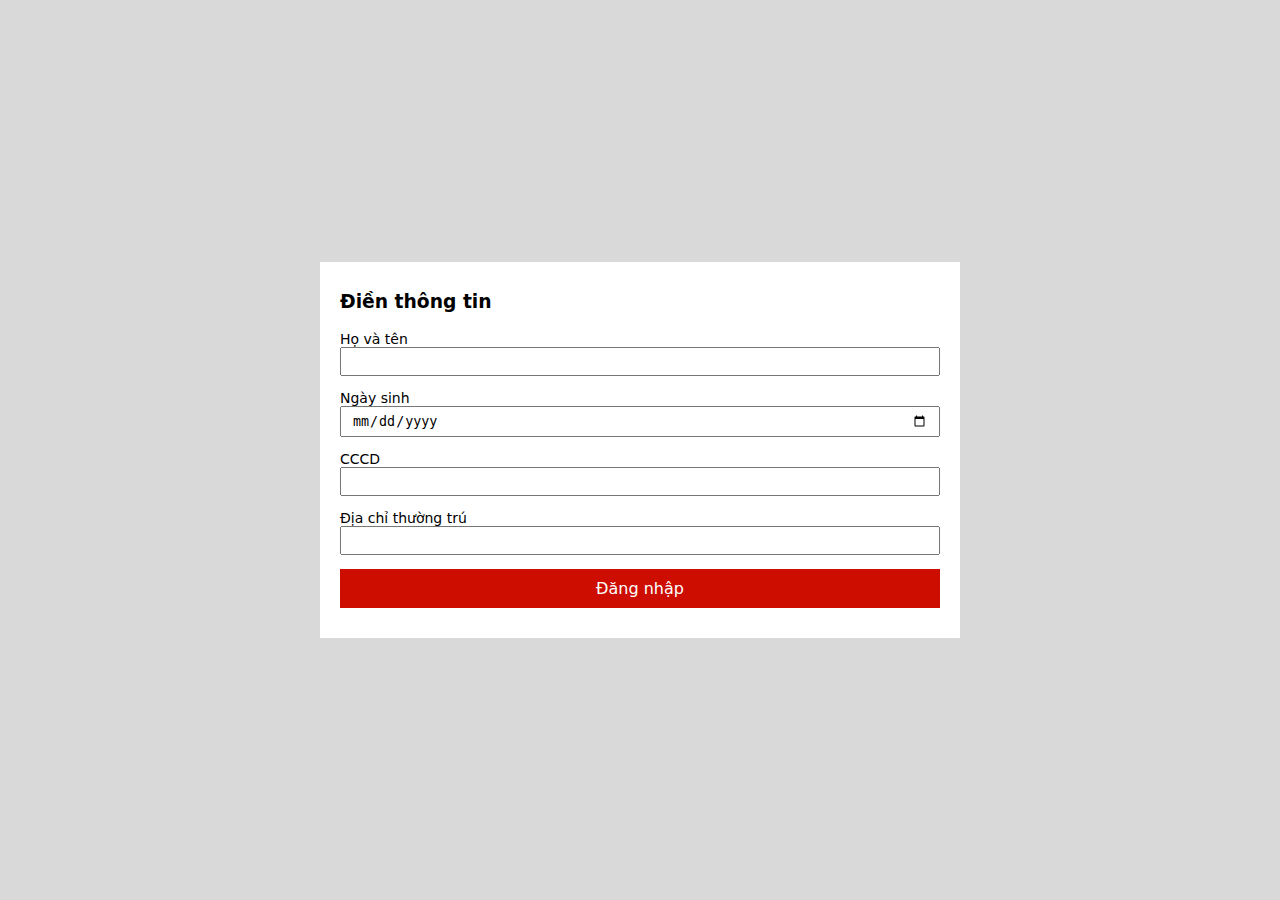
<file: index.html>
<!DOCTYPE html>
<html lang="en">
<head>
    <meta charset="UTF-8">
    <meta name="viewport" content="width=device-width, initial-scale=1.0">
    <link rel="stylesheet" href="./style.css">
    <link rel="stylesheet" href="./login.css">
    <script src="main.js"></script>
    <title>Điền thông tin</title>
</head>
<body>
    <div class="login">
        <div class="login-container">
            <form action="" class="login-form">
                <h3>Điền thông tin</h3>
                <div class="input">
                    <label for="userName">Họ và tên</label>
                    <input type="text">
                </div>
                <div class="input">
                    <label for="userDob">Ngày sinh</label>
                    <input type="date">
                </div>
                <div class="input">
                    <label for="userCCCD">CCCD</label>
                    <input type="text">
                </div>
                <div class="input">
                    <label for="userAddress">Địa chỉ thường trú</label>
                    <input type="text" placeholder="">
                </div>
                <div class="button" onclick="redirectPage('test.html')">Đăng nhập</div>
            </form>
        </div>
    </div>
</body>
</html>
</file>
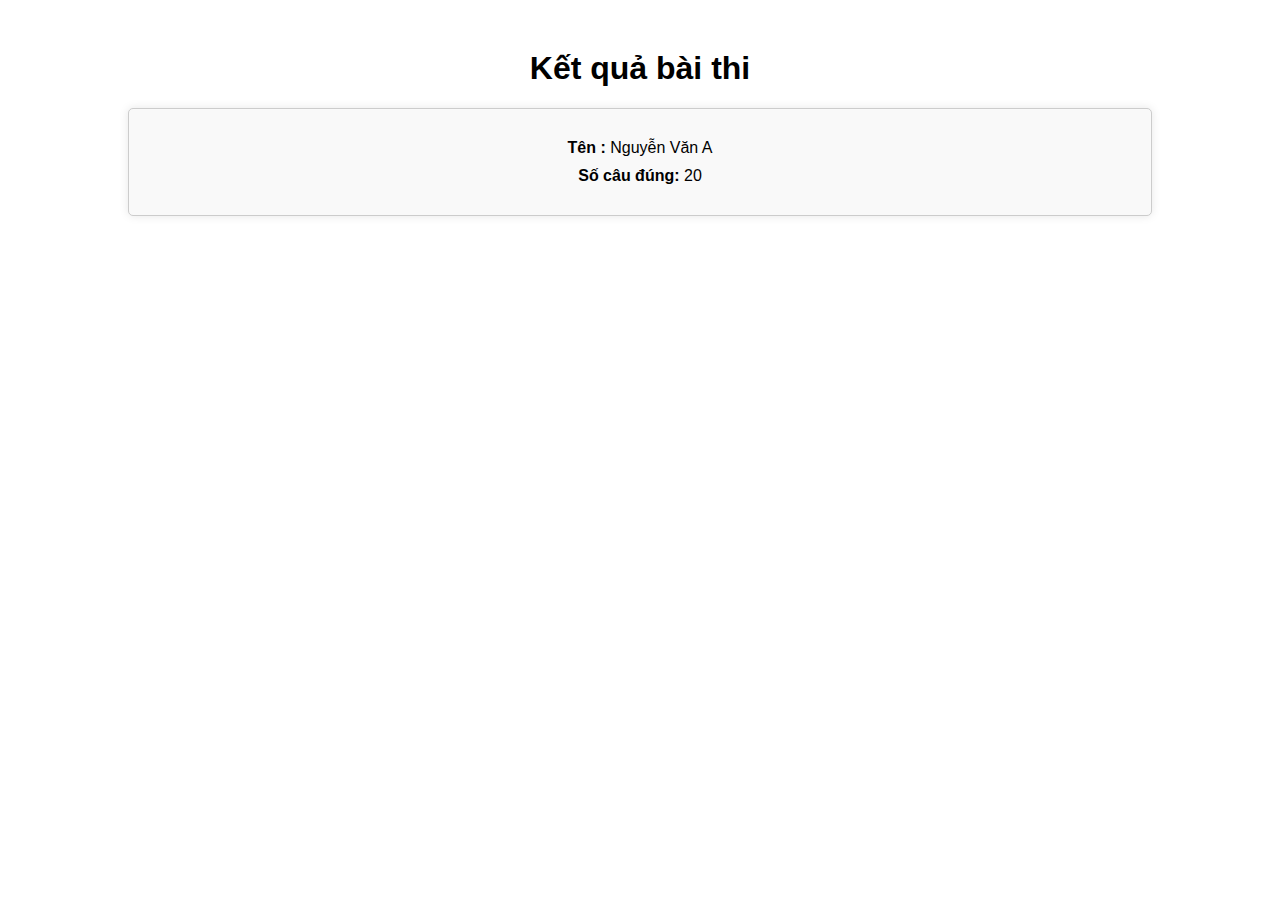
<file: result.html>
<!DOCTYPE html>
<html lang="en">
<head>
    <meta charset="UTF-8">
    <meta name="viewport" content="width=device-width, initial-scale=1.0">
    <link rel="stylesheet" href="./result.css">
    <script src="./main.js"></script>
    <title>Kết quả bài khảo sát</title>
</head>
<body>
    <div class="container">
        <h1>Kết quả bài thi</h1>
        <div class="result">
            <p><strong>Tên :</strong> Nguyễn Văn A</p>
            <p><strong>Số câu đúng:</strong> 20</p>
        </div>
    </div>
    <script>
        document.addEventListener("DOMContentLoaded", loadResultPage());
    </script>
</body>
</html>
</file>
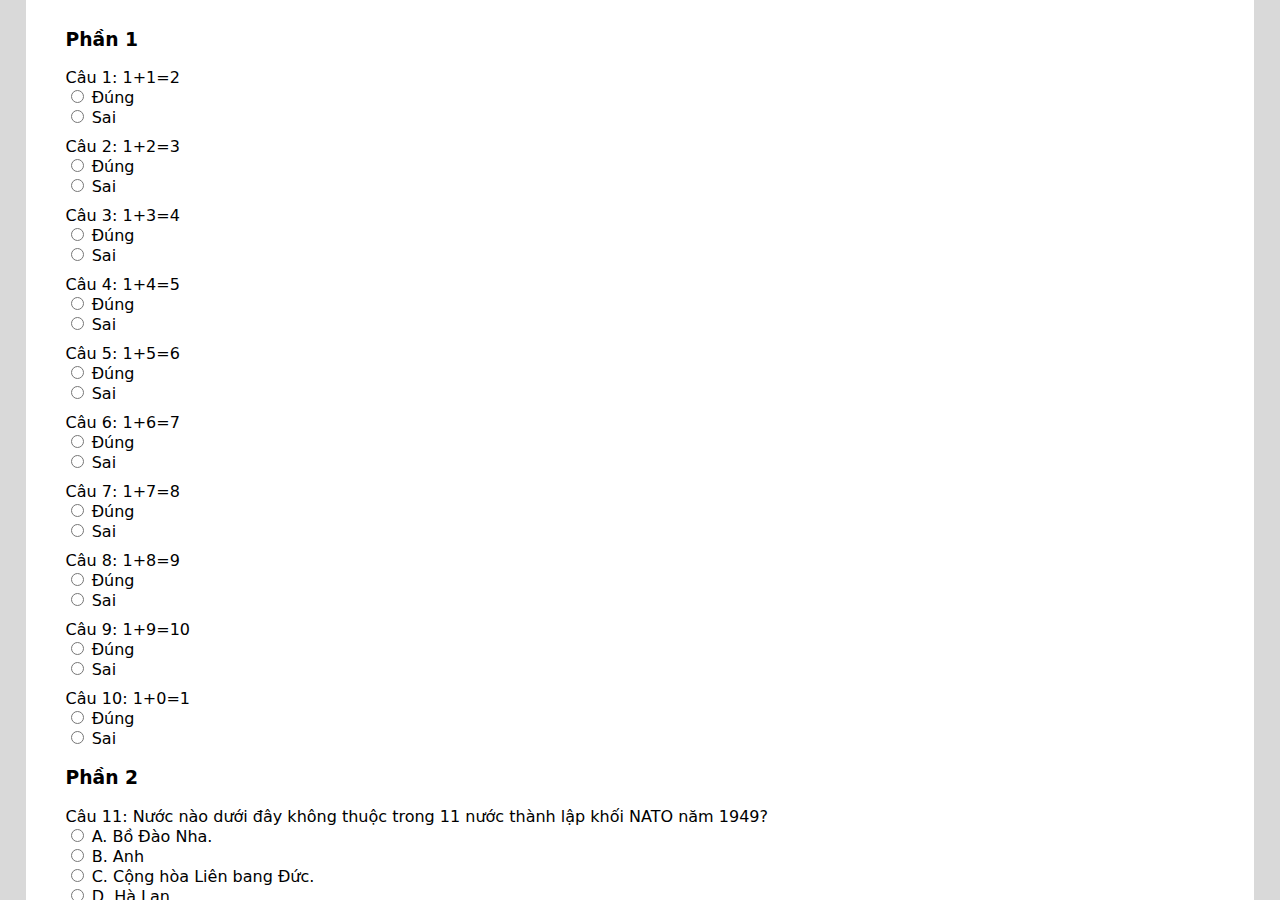
<file: test.html>
<!DOCTYPE html>
<html lang="en">
<head>
    <meta charset="UTF-8">
    <meta name="viewport" content="width=device-width, initial-scale=1.0">
    <link rel="stylesheet" href="./style.css">
    <link rel="stylesheet" href="./test.css">
    <script src="./main.js"></script>
    <title>Hệ thống trả lời khảo sát</title>
</head>
<body>
    <div class="page exam">
        <div class="exam-container">
            <div class="exam-parts">
                <div class="exam-part">
                    <h3>Phần 1</h3>
                    <div class="exam-part-1" id="exam-part-1">
                        
                    </div>
                    
                </div>
                <div class="exam-part">
                    <h3>Phần 2</h3>
                    <div class="exam-part-2" id="exam-part-2">
                    </div>
                </div>

                <div class="exam-part">
                    <h3>Phần 3</h3>
                    <div class="exam-part-3" id="exam-part-3">
                       
                    </div>
                </div>

                <div class="exam-part">
                    <h3>Phần 4</h3>
                    <div class="exam-part-1" id="exam-part-4">
                        
                       
                    </div>
                </div>
            </div>
            <div class="button" onclick="redirectPage('result.html')">Nộp bài</div>
        </div>
    </div>

    <script>
        document.addEventListener("DOMContentLoaded", loadExamPage());
    </script>
</body>
</html>
</file>
<file: style.css>
body {
    margin: 0;
    padding: 0;
    font-family: system-ui, -apple-system, BlinkMacSystemFont, 'Segoe UI', Roboto, Oxygen, Ubuntu, Cantarell, 'Open Sans', 'Helvetica Neue', sans-serif;
  }
  
  input {
    padding: 5px 10px;
  }
  
  .page {
    width: 100vw;
    height: 100vh;
    background-color: #d9d9d9;
    display: flex;
    align-items: center;
    justify-content: center;
  }
  
  .input {
    display: flex;
    flex-direction: column;
    margin-bottom: 14px;
  }
  
  .input > label {
    font-size: 14px;
  }
  
  .button {
    padding: 10px 20px;
    text-align: center;
    color: #fff;
    background-color: #cc0d00;
  }
  
  .button:hover {
    cursor: pointer;
  }
  
  .topic {
    /* margin-bottom: 5px; */
  }
</file>
<file: login.css>
.login {
    width: 100vw;
    height: 100vh;
    background-color: #d9d9d9;
    display: flex;
    align-items: center;
    justify-content: center;
  }
  
  .login-container {
    width: 50%;
    /* height: 350px; */
    background-color: #fff;
    /* text-align: center; */
  }
  
  .login-form {
    padding: 10px 20px 30px 20px;
    box-sizing: border-box;
  }
</file>
<file: result.css>
body {
    font-family: Arial, sans-serif;
    margin: 0;
    padding: 0;
}

.container {
    width: 80%;
    margin: 50px auto;
    text-align: center;
}

.result {
    background-color: #f9f9f9;
    border: 1px solid #ccc;
    border-radius: 5px;
    padding: 20px;
    box-shadow: 0 0 10px rgba(0, 0, 0, 0.1);
}

.result p {
    margin: 10px 0;
}

.result strong {
    font-weight: bold;
}
</file>
<file: test.css>
.exam-container {
    width: 96%;
    height: 100vh;
    padding: 10px 40px;
    overflow-x: scroll;
    background-color: #fff;
    box-sizing: border-box;
  }
  
  .exam-parts {}
  
  .exam-part-1 {}
  
  .part-1-question {
    margin-bottom: 10px;
  }
</file>
